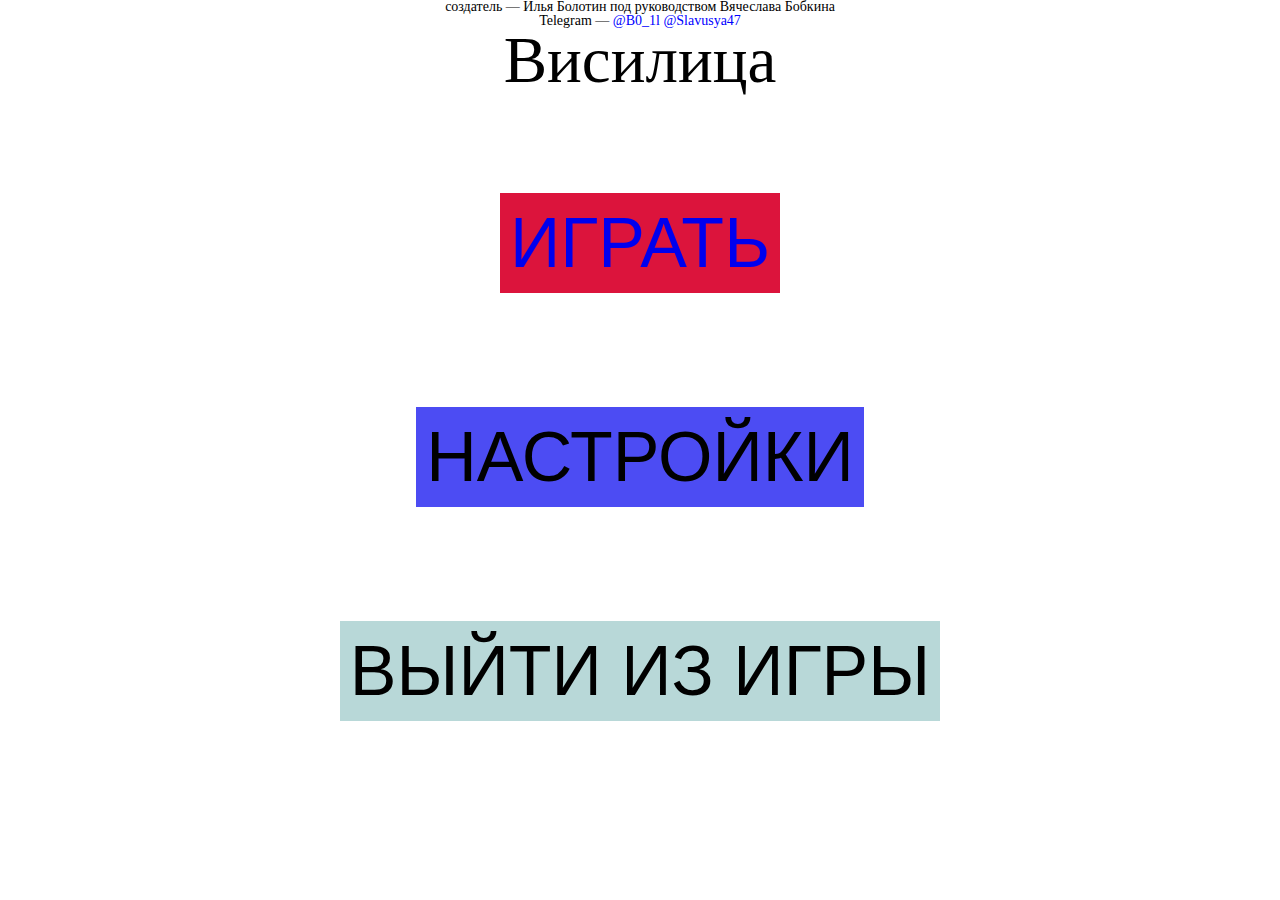
<file: index.html>
<!DOCTYPE html>
<html lang="en">
<head>
    <link rel="stylesheet" href="style.css">
    <meta charset="UTF-8">
    <meta name="viewport" content="width=device-width, initial-scale=1.0">
    <title>Document</title>
</head>
<body>
    <p>создатель — Илья Болотин под руководством Вячеслава Бобкина</p>
    <p>
        Telegram — 
        <a class="link" href="https://t.me/B0_1l">@B0_1l</a>
        <a class="link" href="https://t.me/Slavusya47">@Slavusya47</a>
    </p>
    <h1>Висилица</h1>

    <button class="button1"><a href="index2.html">ИГРАТЬ</a></button>
    <br>
    <button class="button2">НАСТРОЙКИ</button>
    <br>
    <button class="button3">ВЫЙТИ ИЗ ИГРЫ</button>
</body>
</html>
</file>
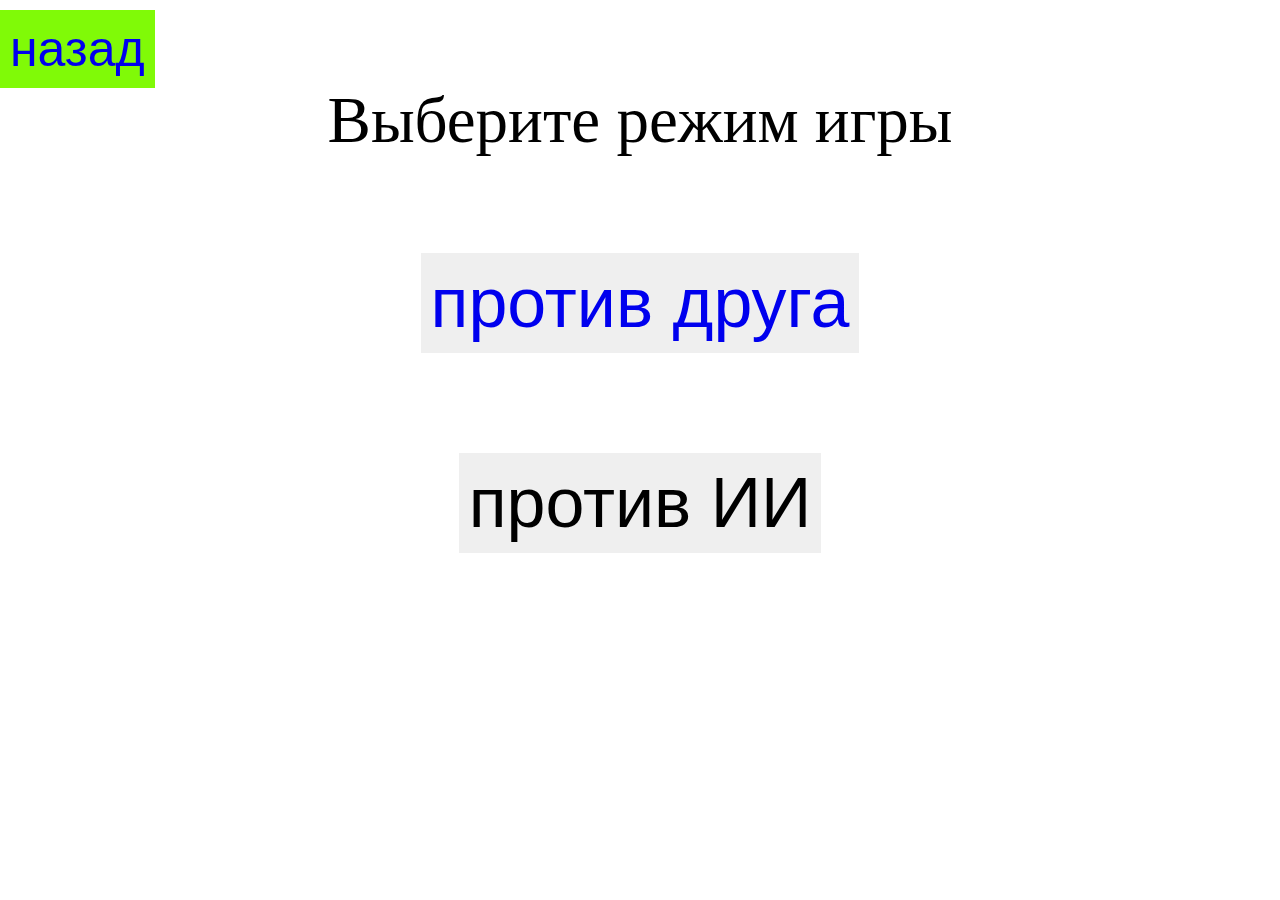
<file: index2.html>
<!DOCTYPE html>
<html lang="en">
<head>
    <link rel="stylesheet" href="style2.css">
    <meta charset="UTF-8">
    <meta name="viewport" content="width=device-width, initial-scale=1.0">
    <title>Document</title>
</head>
<body>
    <button class="back"> <a  href="index.html">назад</a></button>
    <h1>Выберите режим игры</h1>
    <div class="button-container">
        <button class="play1"> <a href="index3.html"> против друга </a></button>
        <button class="play2">против ИИ</button>
    </div>
</body>
</html>
</file>
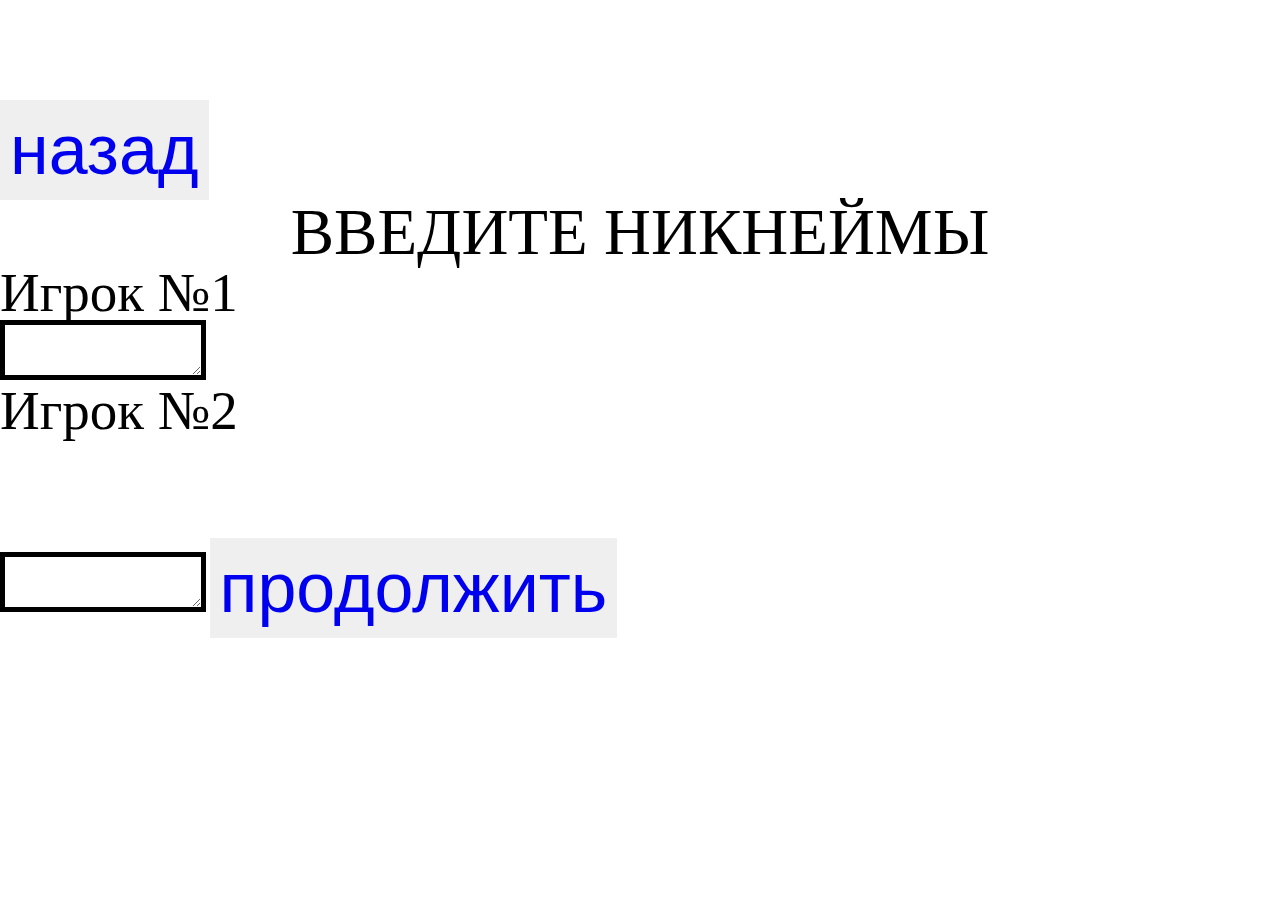
<file: index3.html>
<!DOCTYPE html>
<html lang="en">
<head>
    <link rel="stylesheet" href="style3.css">
    <meta charset="UTF-8">
    <meta name="viewport" content="width=device-width, initial-scale=1.0">
    <title>Document</title>
</head>
<body>
    <button class="back"> <a  href="index2.html">назад</a></button>
    <h1>ВВЕДИТЕ НИКНЕЙМЫ</h1>
    <h2>Игрок №1</h2>
    <textarea></textarea>
    <h2>Игрок №2</h2>
    <textarea></textarea>
    <button><a  href="index4.html">продолжить</a></button>
</body>
</html>
</file>
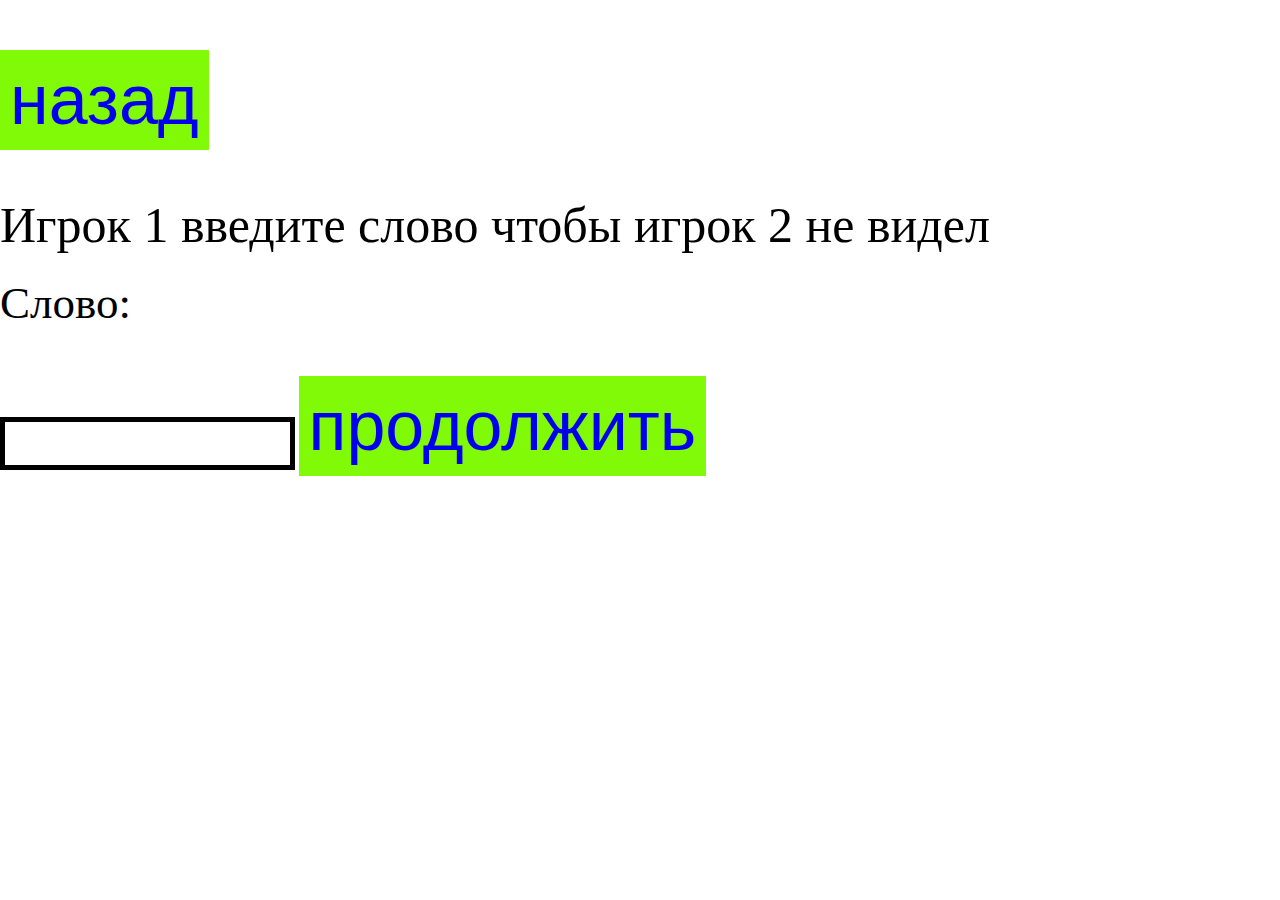
<file: index4.html>
<!DOCTYPE html>
<html lang="en">
<head>
    <link rel="stylesheet" href="style4.css">
    <meta charset="UTF-8">
    <meta name="viewport" content="width=device-width, initial-scale=1.0">
    <title>Document</title>
</head>
<body>
    <button class="back"> <a  href="index3.html">назад</a></button>
    <p>Игрок 1 введите слово чтобы игрок 2 не видел</p>
    <h2>Слово:</h2>
    <input type="password"  />
    <button> <a href="index5.html">продолжить</a> </button>
    

    
</body>
</html>
</file>
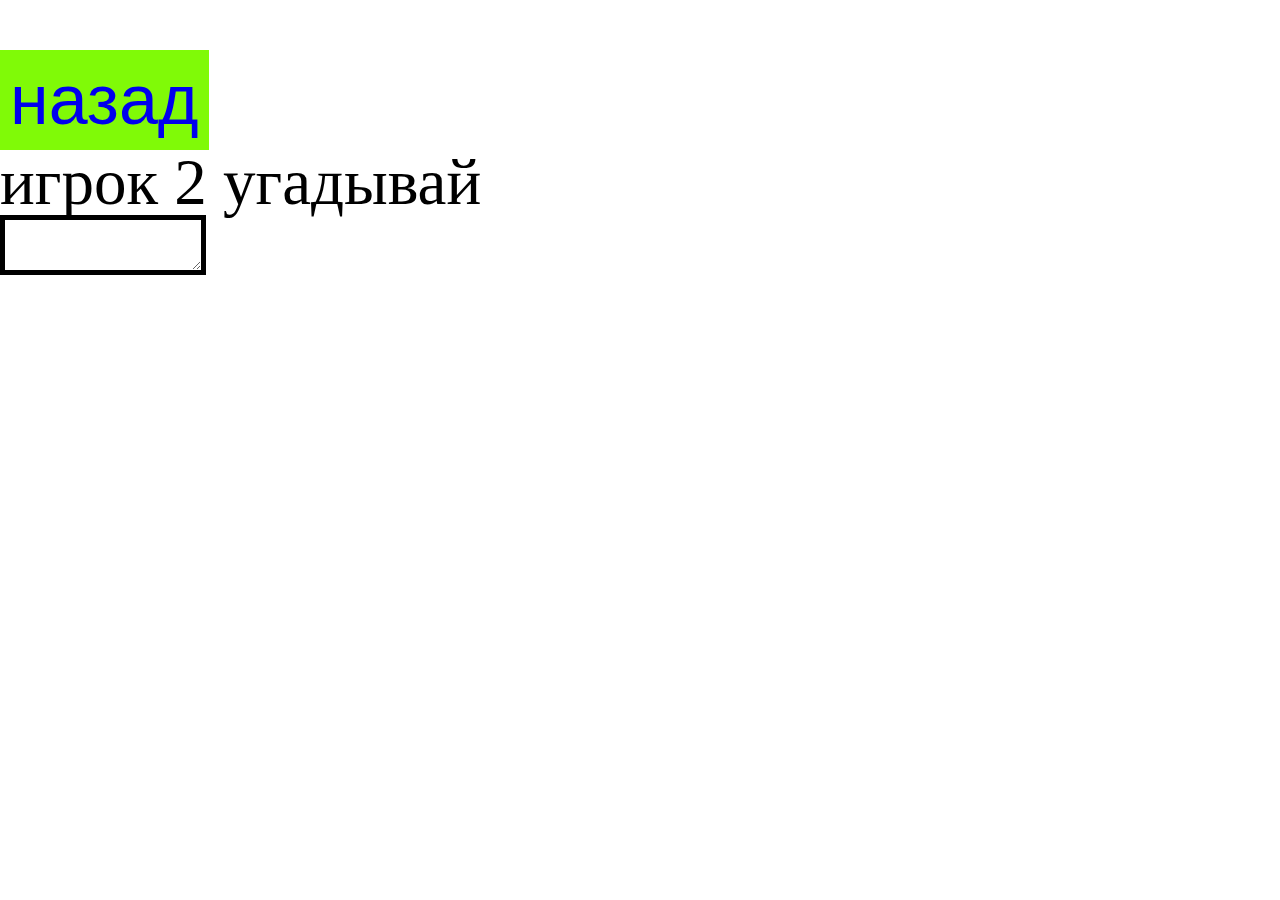
<file: index5.html>
<!DOCTYPE html>
<html lang="en">
<head>
    <link rel="stylesheet" href="style5.css">
    <meta charset="UTF-8">
    <meta name="viewport" content="width=device-width, initial-scale=1.0">
    <title>Document</title>
</head>
<body>
    <button class="back"> <a  href="index4.html">назад</a></button>
    <h1>игрок 2 угадывай</h1>
    <textarea></textarea>
</body>
</html>
</file>
<file: style.css>
*{padding: 0;margin: 0;border: 0;}
*,*:before,*:after{-moz-box-sizing: border-box;-webkit-box-sizing: border-box;box-sizing: border-box;}
:focus,:active{outline: none;}
html,body{height:100%;width:100%;font-size:100%;line-height:1;font-size:14px;-ms-text-size-adjust:100%;-moz-text-size-adjust:100%;-webkit-text-size-adjust:100%;}
input::-ms-clear{display: none;}
button{cursor: pointer;}
button::-moz-focus-inner {padding:0;border:0;}
a,a:visited{text-decoration: none;}
a:hover{text-decoration: none;}
ul li{list-style: none;}
img{vertical-align: top;}
h1,h2,h3,h4,h5,h6{font-size:inherit;font-weight: inherit;}

p{
    text-align: center;
}

.link{
    color: blue;
}

h1{
    text-align: center;
    font-size: 65px;
}

button{
    text-align: center;
    font-size: 70px;
    align-items: center;
    display: flex;
    margin: 0 auto;
    margin-top: 100px;
    padding: 10px;
    
}

.button1{
    background-color: crimson;
    color: black;

}

.button2{
    background-color: rgb(76, 76, 243);

}

.button3{
    background-color: rgb(184, 216, 216);
}

.button1:hover{
    background-color: rgb(255, 0, 0); 
    transition: background-color 0.3s;
}

.button2:hover{
    background-color: blue;  
    transition: background-color 0.3s;
}

.button3:hover{
    background-color: rgba(240, 255, 255, 0);
    transition: background-color 30s;
}

button:visited{
    color: inherit;
    color: black;
}

a:visited{
    color: black;
}
</file>
<file: style2.css>
*{padding: 0;margin: 0;border: 0;}
*,*:before,*:after{-moz-box-sizing: border-box;-webkit-box-sizing: border-box;box-sizing: border-box;}
:focus,:active{outline: none;}
html,body{height:100%;width:100%;font-size:100%;line-height:1;font-size:14px;-ms-text-size-adjust:100%;-moz-text-size-adjust:100%;-webkit-text-size-adjust:100%;}
input::-ms-clear{display: none;}
button{cursor: pointer;}
button::-moz-focus-inner {padding:0;border:0;}
a,a:visited{text-decoration: none;}
a:hover{text-decoration: none;}
ul li{list-style: none;}
img{vertical-align: top;}
h1,h2,h3,h4,h5,h6{font-size:inherit;font-weight: inherit;}

a:visited{
    color: black;
}

h1{
    text-align: center;
    font-size: 65px;
}

button{
    text-align: center;
}

.back{
    text-align: left;
    font-size: 50px;
    margin-top: 10px;
    background-color: rgb(128, 250, 7);
}

.button-container{
    align-items: center;
    display: flex;
    flex-direction: column;
}

button{
    text-align: center;
    font-size: 70px;  
    margin: 0 auto;
    margin-top: 100px;
    padding: 10px;
}

.play1:hover{
    background: url('blood.jpg');
    transition: background 2s

}

.play1::before {
    opacity: 0;
    transition: opacity 2s ease-in-out;
    content: "";
}

.play1:hover::before {
  opacity: 1;
}

.play2:hover{
    background-color: rgb(105, 105, 228);
    transition: background-color 2s
}

.back:hover{
    transition: background-color 0.3s;
    background-color: rgb(0, 255, 170);
}
</file>
<file: style3.css>
*{padding: 0;margin: 0;border: 0;}
*,*:before,*:after{-moz-box-sizing: border-box;-webkit-box-sizing: border-box;box-sizing: border-box;}
:focus,:active{outline: none;}
html,body{height:100%;width:100%;font-size:100%;line-height:1;font-size:14px;-ms-text-size-adjust:100%;-moz-text-size-adjust:100%;-webkit-text-size-adjust:100%;}
input::-ms-clear{display: none;}
button{cursor: pointer;}
button::-moz-focus-inner {padding:0;border:0;}
a,a:visited{text-decoration: none;}
a:hover{text-decoration: none;}
ul li{list-style: none;}
img{vertical-align: top;}
h1,h2,h3,h4,h5,h6{font-size:inherit;font-weight: inherit;}

button{
    text-align: center;
    font-size: 70px;  
    margin: 0 auto;
    margin-top: 100px;
    padding: 10px;
}

h1{
    text-align: center;
    font-size: 65px;
}

h2{
    font-size: 55px;
}

textarea{
    padding: 10px;
    border: 5px solid black; 
}
</file>
<file: style4.css>
*{padding: 0;margin: 0;border: 0;}
*,*:before,*:after{-moz-box-sizing: border-box;-webkit-box-sizing: border-box;box-sizing: border-box;}
:focus,:active{outline: none;}
html,body{height:100%;width:100%;font-size:100%;line-height:1;font-size:14px;-ms-text-size-adjust:100%;-moz-text-size-adjust:100%;-webkit-text-size-adjust:100%;}
input::-ms-clear{display: none;}
button{cursor: pointer;}
button::-moz-focus-inner {padding:0;border:0;}
a,a:visited{text-decoration: none;}
a:hover{text-decoration: none;}
ul li{list-style: none;}
img{vertical-align: top;}
h1,h2,h3,h4,h5,h6{font-size:inherit;font-weight: inherit;}

.back{
    text-align: center;
    font-size: 70px;  
    margin: 0 auto;
    margin-top: 50px;
    padding: 10px;
}

p{
    font-size: 50px;
    margin-top: 50px;
}

input{
    padding: 10px;
    border: 5px solid black; 
    font-size: 20px;
}

h2{
    font-size: 45px;
    margin-top: 31px;
}

button{
    text-align: center;
    font-size: 70px;
    margin: 0 auto;
    margin-top: 50px;
    padding: 10px;
    background-color: rgb(128, 250, 7);
}

button:hover{
    transition: background-color 0.3s;
    background-color: rgb(0, 255, 170);
}
</file>
<file: style5.css>
*{padding: 0;margin: 0;border: 0;}
*,*:before,*:after{-moz-box-sizing: border-box;-webkit-box-sizing: border-box;box-sizing: border-box;}
:focus,:active{outline: none;}
html,body{height:100%;width:100%;font-size:100%;line-height:1;font-size:14px;-ms-text-size-adjust:100%;-moz-text-size-adjust:100%;-webkit-text-size-adjust:100%;}
input::-ms-clear{display: none;}
button{cursor: pointer;}
button::-moz-focus-inner {padding:0;border:0;}
a,a:visited{text-decoration: none;}
a:hover{text-decoration: none;}
ul li{list-style: none;}
img{vertical-align: top;}
h1,h2,h3,h4,h5,h6{font-size:inherit;font-weight: inherit;}


textarea{
    padding: 10px;
    border: 5px solid black; 
}

h1{
    font-size: 65px;
}

.back{
    text-align: center;
    font-size: 70px;  
    margin: 0 auto;
    margin-top: 50px;
    padding: 10px;
    background-color: rgb(128, 250, 7);
}

.back:hover{
    transition: background-color 0.3s;
    background-color: rgb(0, 255, 170);
}
</file>
